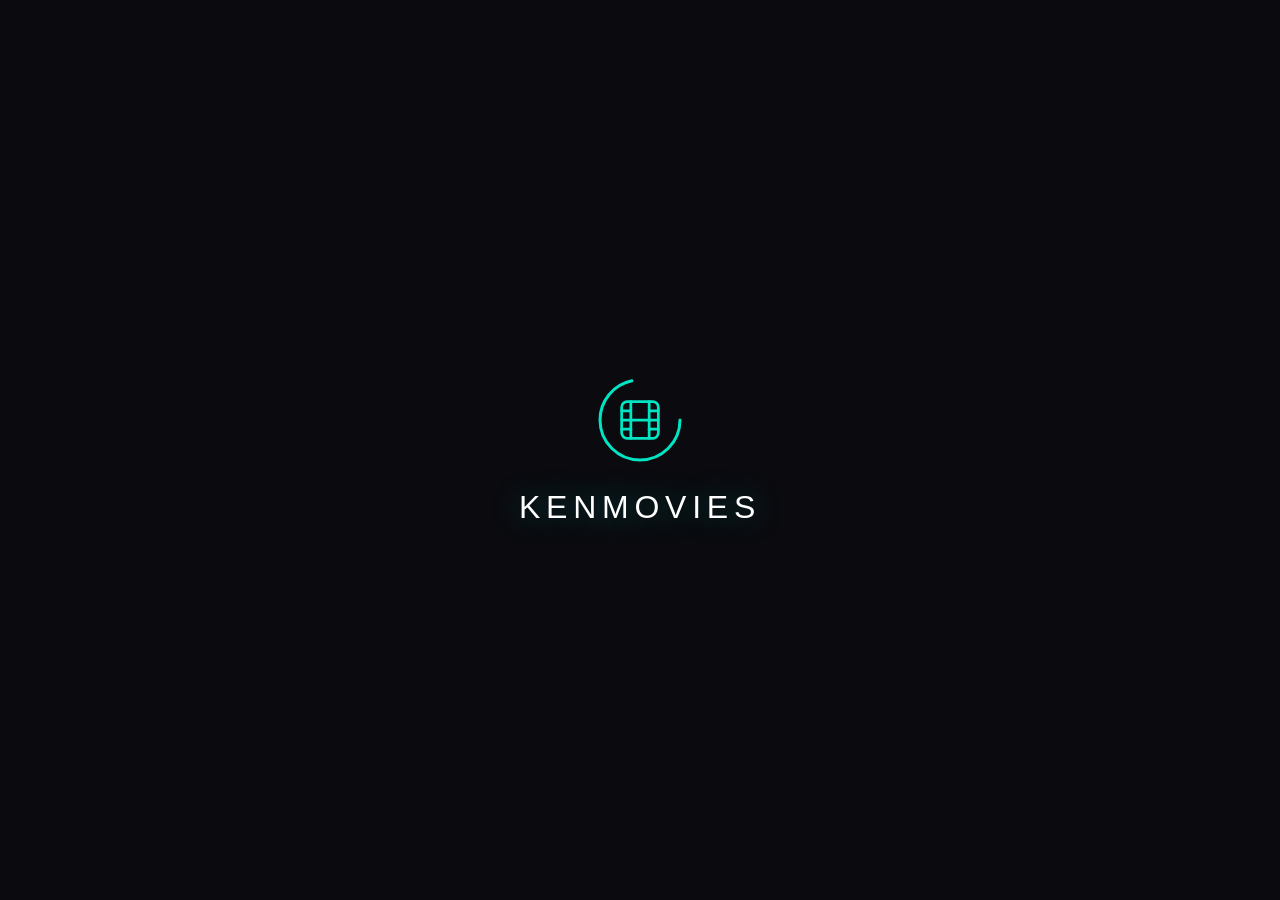
<file: splash.html>
<!-- SPLASH SCREEN — paste this right after <body> in index.html -->
<div id="splash-screen" style="
  position:fixed;
  inset:0;
  background:#0a0a0f;
  display:flex;
  flex-direction:column;
  align-items:center;
  justify-content:center;
  z-index:99999;
  gap:24px;
  transition:opacity 0.6s ease;
">
  <!-- Logo icon -->
  <div style="position:relative;width:90px;height:90px;display:flex;align-items:center;justify-content:center;">
    <!-- Spinning teal ring -->
    <svg width="90" height="90" style="position:absolute;animation:splash-spin 1.2s linear infinite;">
      <circle cx="45" cy="45" r="40" fill="none" stroke="#00e5c3" stroke-width="3" stroke-dasharray="180 72" stroke-linecap="round"/>
    </svg>
    <!-- Inner film icon -->
    <svg width="44" height="44" viewBox="0 0 24 24" fill="none" stroke="#00e5c3" stroke-width="1.5" stroke-linecap="round" stroke-linejoin="round">
      <rect x="2" y="2" width="20" height="20" rx="3"/>
      <line x1="7" y1="2" x2="7" y2="22"/>
      <line x1="17" y1="2" x2="17" y2="22"/>
      <line x1="2" y1="12" x2="22" y2="12"/>
      <line x1="2" y1="7" x2="7" y2="7"/>
      <line x1="17" y1="7" x2="22" y2="7"/>
      <line x1="2" y1="17" x2="7" y2="17"/>
      <line x1="17" y1="17" x2="22" y2="17"/>
    </svg>
  </div>
  <!-- App name -->
  <div style="font-family:'Bebas Neue',sans-serif;font-size:32px;letter-spacing:0.18em;color:#fff;text-shadow:0 0 30px rgba(0,229,195,0.4);">KENMOVIES</div>
</div>

<style>
@keyframes splash-spin {
  to { transform: rotate(360deg); }
}
</style>

<script>
  // Hide splash after 2.5 seconds
  window.addEventListener('DOMContentLoaded', function() {
    setTimeout(function() {
      var s = document.getElementById('splash-screen');
      if (s) {
        s.style.opacity = '0';
        setTimeout(function() { s.style.display = 'none'; }, 600);
      }
    }, 2500);
  });
</script>
</file>
